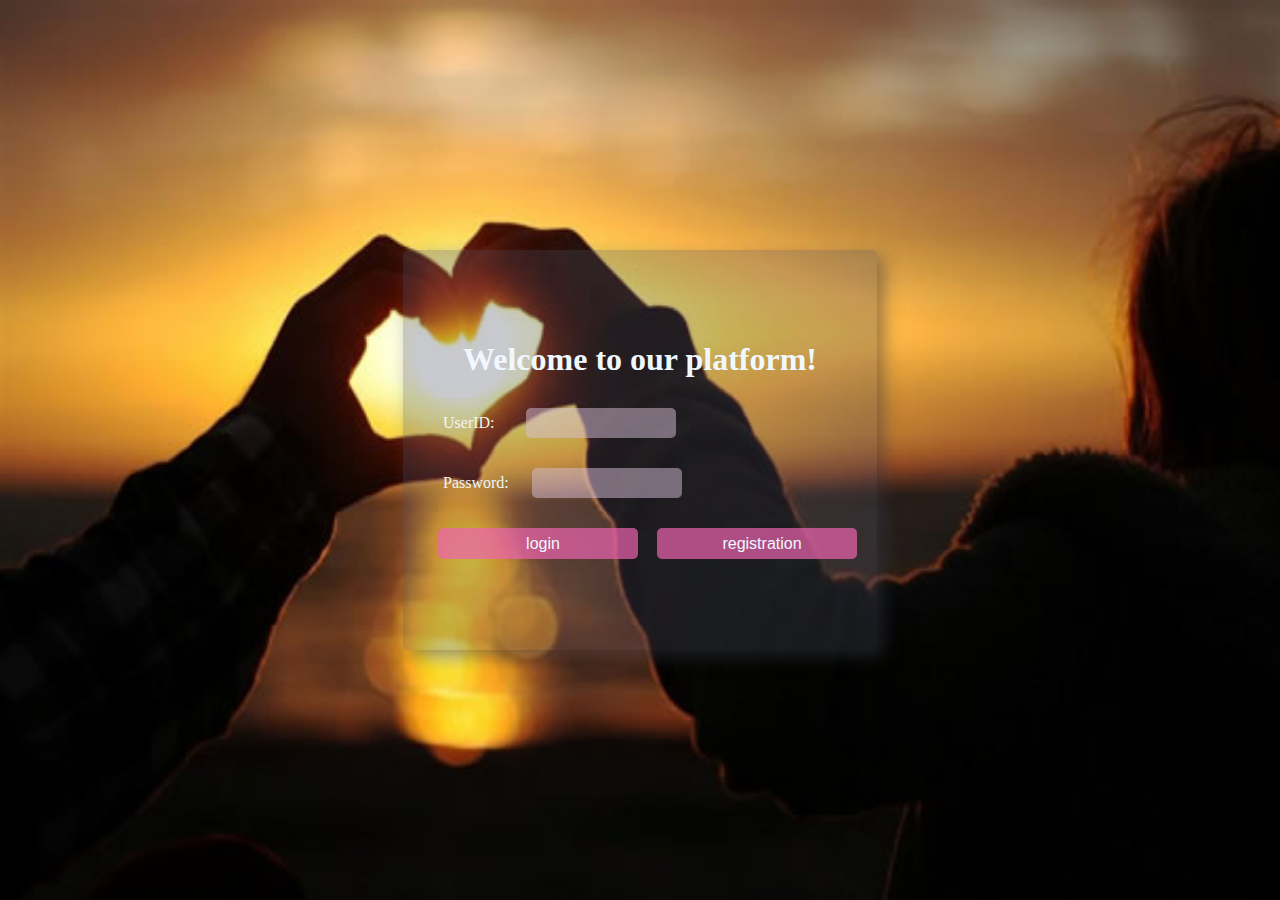
<file: Project/Mainpage.html>
<!DOCTYPE html>
<html lang="en">

<head>
    <meta charset="UTF-8">
    <title>login</title>
    <link rel="shortcut icon" href="Welcomeig.png" type="image/x-icon">
    <link rel="stylesheet" type="text/css" href="Login.css">
    
</head>

<body background="lm.jpg">

    <div id="loginDiv">
        <form action="Login.php" method="post" ">
            <h1 style="text-align: center;color: aliceblue;">Welcome to our platform!</h1>
            <p>UserID:&emsp;<input name="userid" type="text"><label id="userid"></label></p>

            <p>Password:  <input name="password" type="password"><label id="password"></label></p>
            
            
            <div style="text-align: center;margin-top: 30px;">
                <input type="submit" class="button" value="login">
                <input  type="button" onclick='location.href=("R.php")' value="registration" class="button">
            </div>
        </form>
        
    </div>

</body>
</html>
</file>
<file: Project/Login.css>
* {
            margin: 0;
            padding: 0;
        }
        
        html {
            height: 100%;
            width: 100%;
            overflow: hidden;
            margin: 0;
            padding: 0;
			
        }
        
        body {
            background-size: 100% 100%;
            display: flex;
            align-items: center;
            justify-content: center;
            height: 100%;
        }
        
        #loginDiv {
            width: 37%;
            display: flex;
            justify-content: center;
            align-items: center;
            height: 400px;
            background-color: rgba(75, 81, 95, 0.3);
            box-shadow: 7px 7px 17px rgba(52, 56, 66, 0.5);
            border-radius: 5px;
        }
        
       
        p {
            margin-top: 30px;
            margin-left: 20px;
            color: rgb(240, 245, 245);
        }
        
        input {
            margin-left: 15px;
            border-radius: 5px;
            border-style: hidden;
            height: 30px;
            width: 140px;
            background-color: rgba(216, 191, 216, 0.5);
            outline: none;
            color: rgb(233, 233, 233);
            padding-left: 10px;
        }
        
        .button {
            border-color: cornsilk;
            background-color: rgba(237, 100, 175, 0.7);
            color: aliceblue;
            border-radius: 5px;
            width: 200px;
            height: 31px;
            font-size: 16px;
        }
</file>
